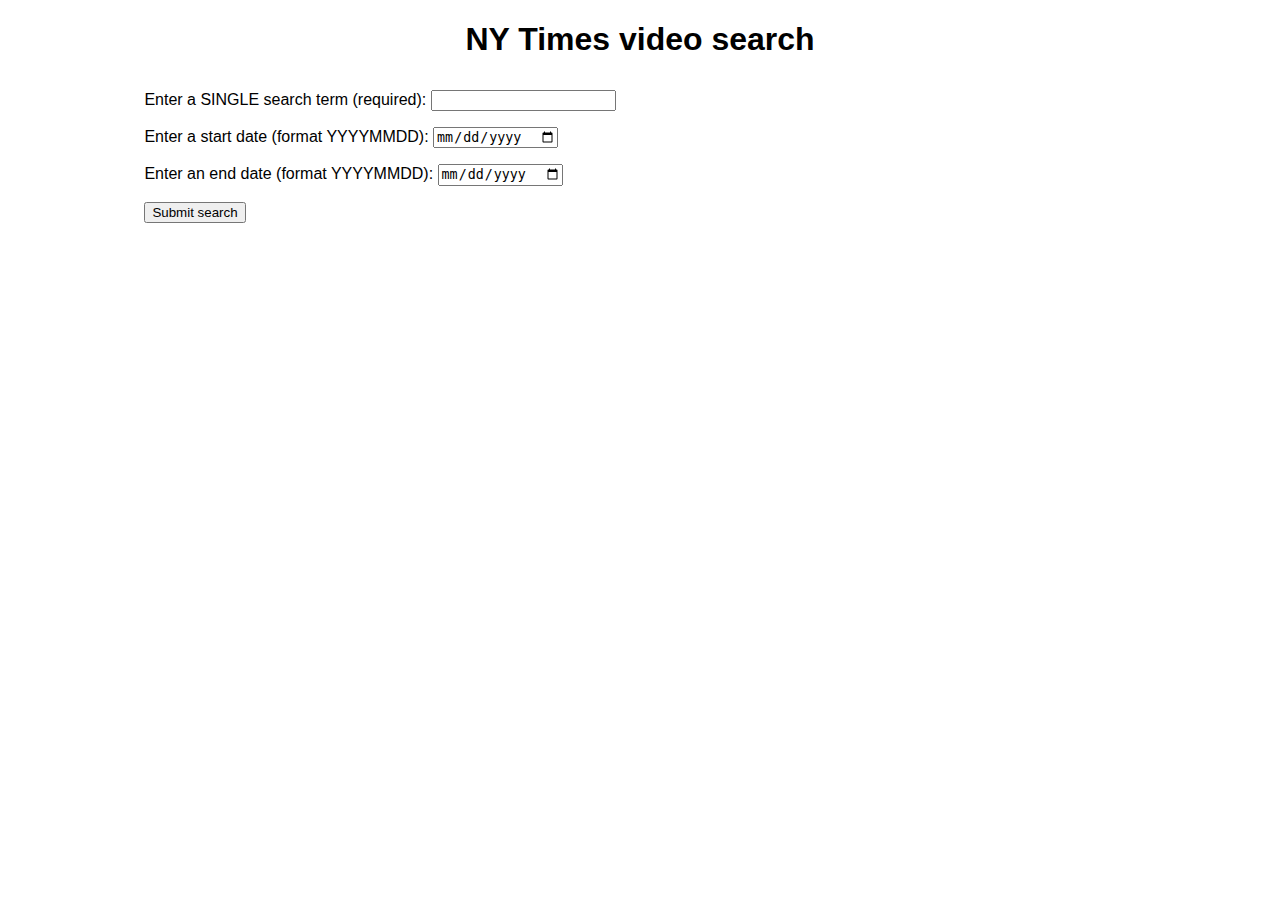
<file: NYT/index.html>
<!DOCTYPE html>
<html lang="en">
<head>
    <meta charset="UTF-8">
    <meta name="viewport" content="width=device-width, initial-scale=1.0">
    <meta http-equiv="X-UA-Compatible" content="ie=edge">
    <title>NYT</title>
    <link rel="stylesheet" ref="text/css" href="./nyt.css">
</head>
<body>
    <h1>NY Times video search</h1>
    <div class="wrapper">
        <div class="controls">
            <form>
                <p>
                    <label for="search">Enter a SINGLE search term (required): </label>
                    <input type="text" id="search" class="search" required>
                </p>
                <p>
                    <label for="start-date">Enter a start date (format YYYYMMDD): </label>
                    <input type="date" id="start-date" class="start-date" pattern="[0-9]{8}">
                </p>
                <p>
                    <label for="end-date">Enter an end date (format YYYYMMDD): </label>
                    <input type="date" id="end-date" class="end-date" pattern="[0-9]{8}">
                </p>
                <p>
                    <button class="submit">Submit search</button>
                </p>
            </form>
        </div>
        <div class="results">
            <nav>
                <button class="prev">Previous 10</button>
                <button class="next">Next 10</button>
            </nav>
            <section>
            </section>
        </div>
    </div>
    <script type="text/javascript" src="./nyt.js"></script>
</body>
</html>
</file>
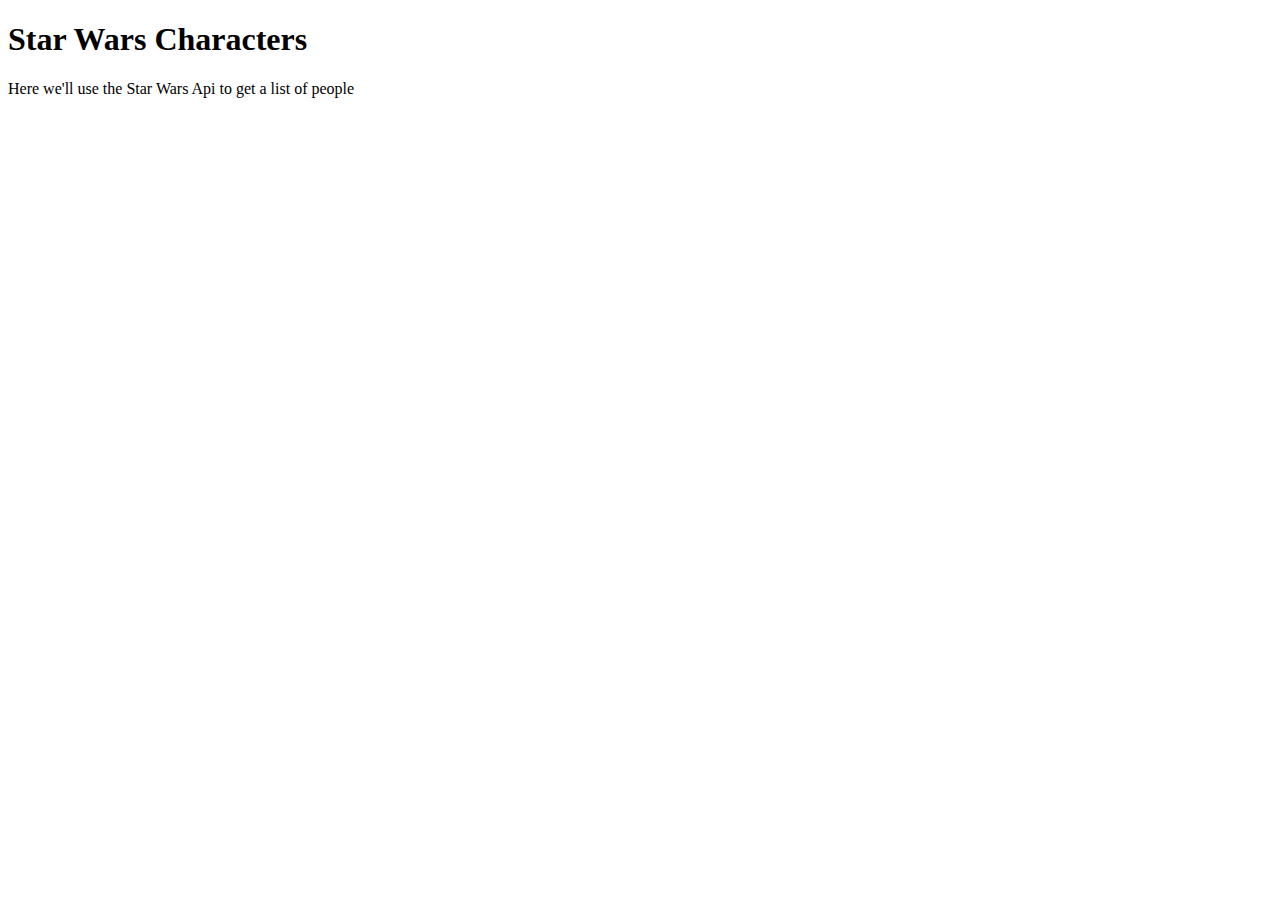
<file: fetch/01-Star-Wars/index.html>
<!DOCTYPE html>
<html lang="en">
<head>
    <meta charset="UTF-8">
    <meta http-equiv="X-UA-Compatible" content="IE=edge">
    <meta name="viewport" content="width=device-width, initial-scale=1.0">
    <title>Star Wars People</title>
</head>
<body>
    <h1>Star Wars Characters</h1>
        <p>Here we'll use the Star Wars Api to get a list of people</p>

        <ul>
            <!--The JavaScript will load items here-->
        </ul>
        <script src="star-wars-scripts.js"></script>
</body>
</html>
</file>
<file: NYT/nyt.css>
body {
    font-family: sans-serif;
}
.wrapper {
    width: 80%;
    margin: 0 auto;
    display: flex;
}
.controls, .results {
    flex: 1;
    padding: 10px;
}
form p:nth-of-type(1) {
    margin-top: 0;
}
h1  {
    text-align: center;
}
h2 {
    font-size: 20px;
}
article p {
    font-size: 14px;
    line-height: 1.5;
}
article p:nth-last-of-type(2) {
    font-size: 14px;
    line-height: 2;
}
nav {
    margin-bottom: 50px;
}
.prev {
    float: left;
}
.next {
    float: right;
}
article {
    padding: 10px;
    margin-bottom: 20px;
    background-color: #ddd;
    border: 1px solid #ccc;
}
img{
    float: right;
    margin-left: 20px;
    max-width: 200px;
}
.clearfix {
    clear: both;
}
span {
    background-color: #ccc;
    padding: 5px;
    margin: 5px;
}
</file>
